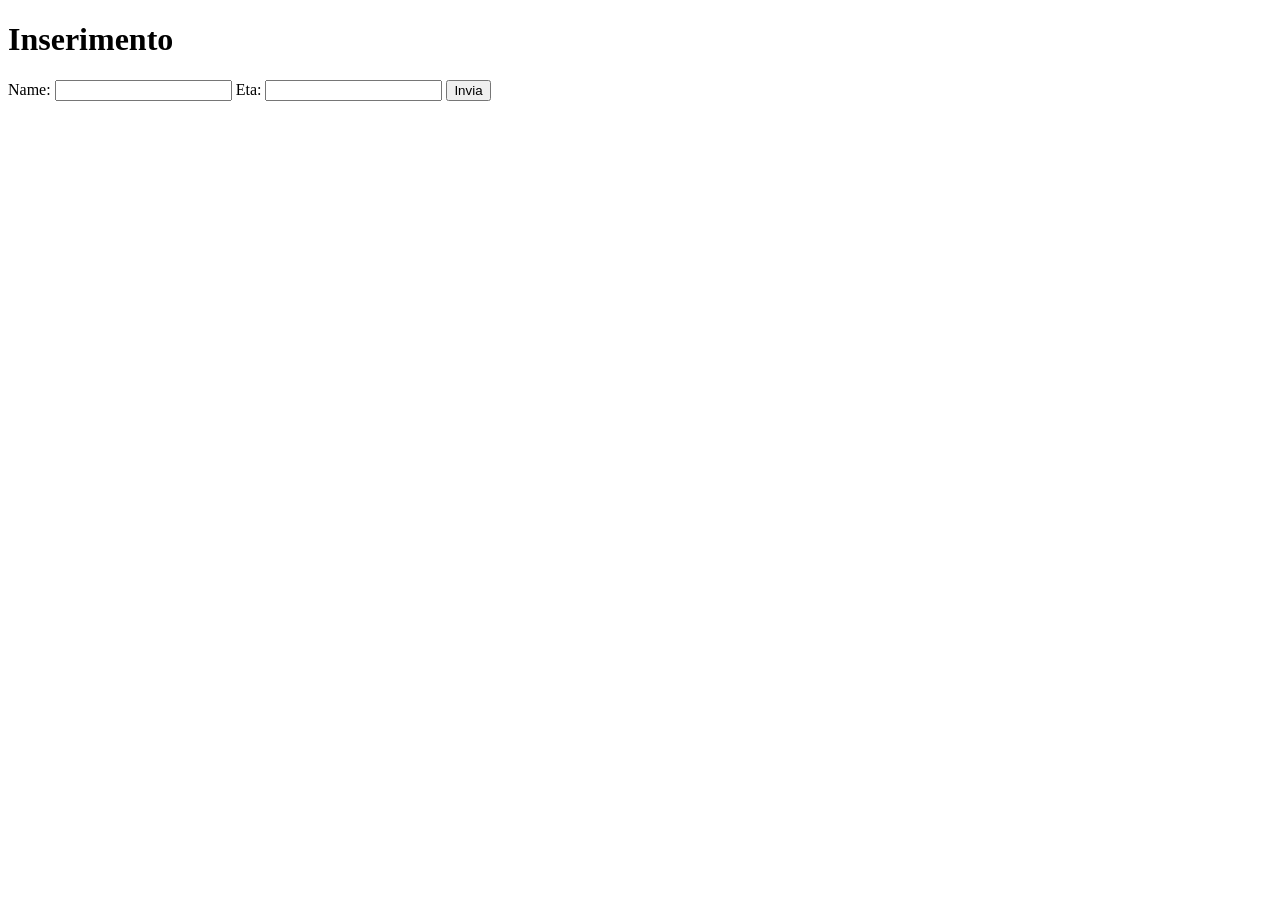
<file: templates/formPOST.html>
<!DOCTYPE html>
<html lang="it">
<head>
    <meta charset="UTF-8">
    <title>Inserimanto</title>
</head>
<body>
    <h1>Inserimento</h1>
    
    <form method="POST">
        <label for="name">Name:</label>
        <input type="text" name="name" required>
        <label for="eta">Eta:</label>
        <input type="text" name="eta" required>
        <button type="submit">Invia</button>
    </form>
</body>
</html>
</file>
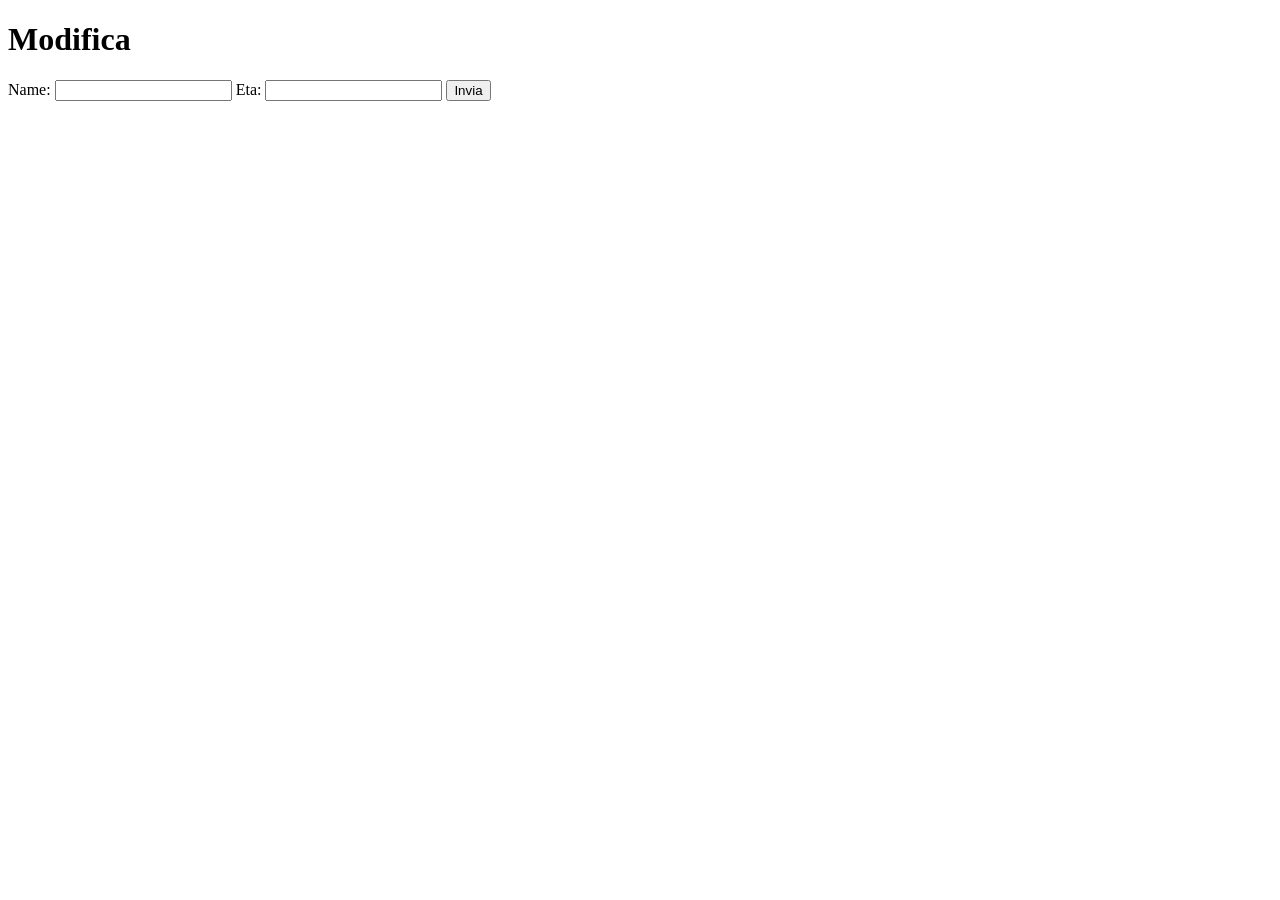
<file: templates/formPUT.html>
<!DOCTYPE html>
<html lang="it">
<head>
    <meta charset="UTF-8">
    <title>Modifica</title>
</head>
<body>
    <h1>Modifica</h1>
    
    <form method="PUT">
        <label for="name">Name:</label>
        <input type="text" name="name" required>
        <label for="eta">Eta:</label>
        <input type="text" name="eta" required>
        <button type="submit">Invia</button>
    </form>
</body>
</html>
</file>
